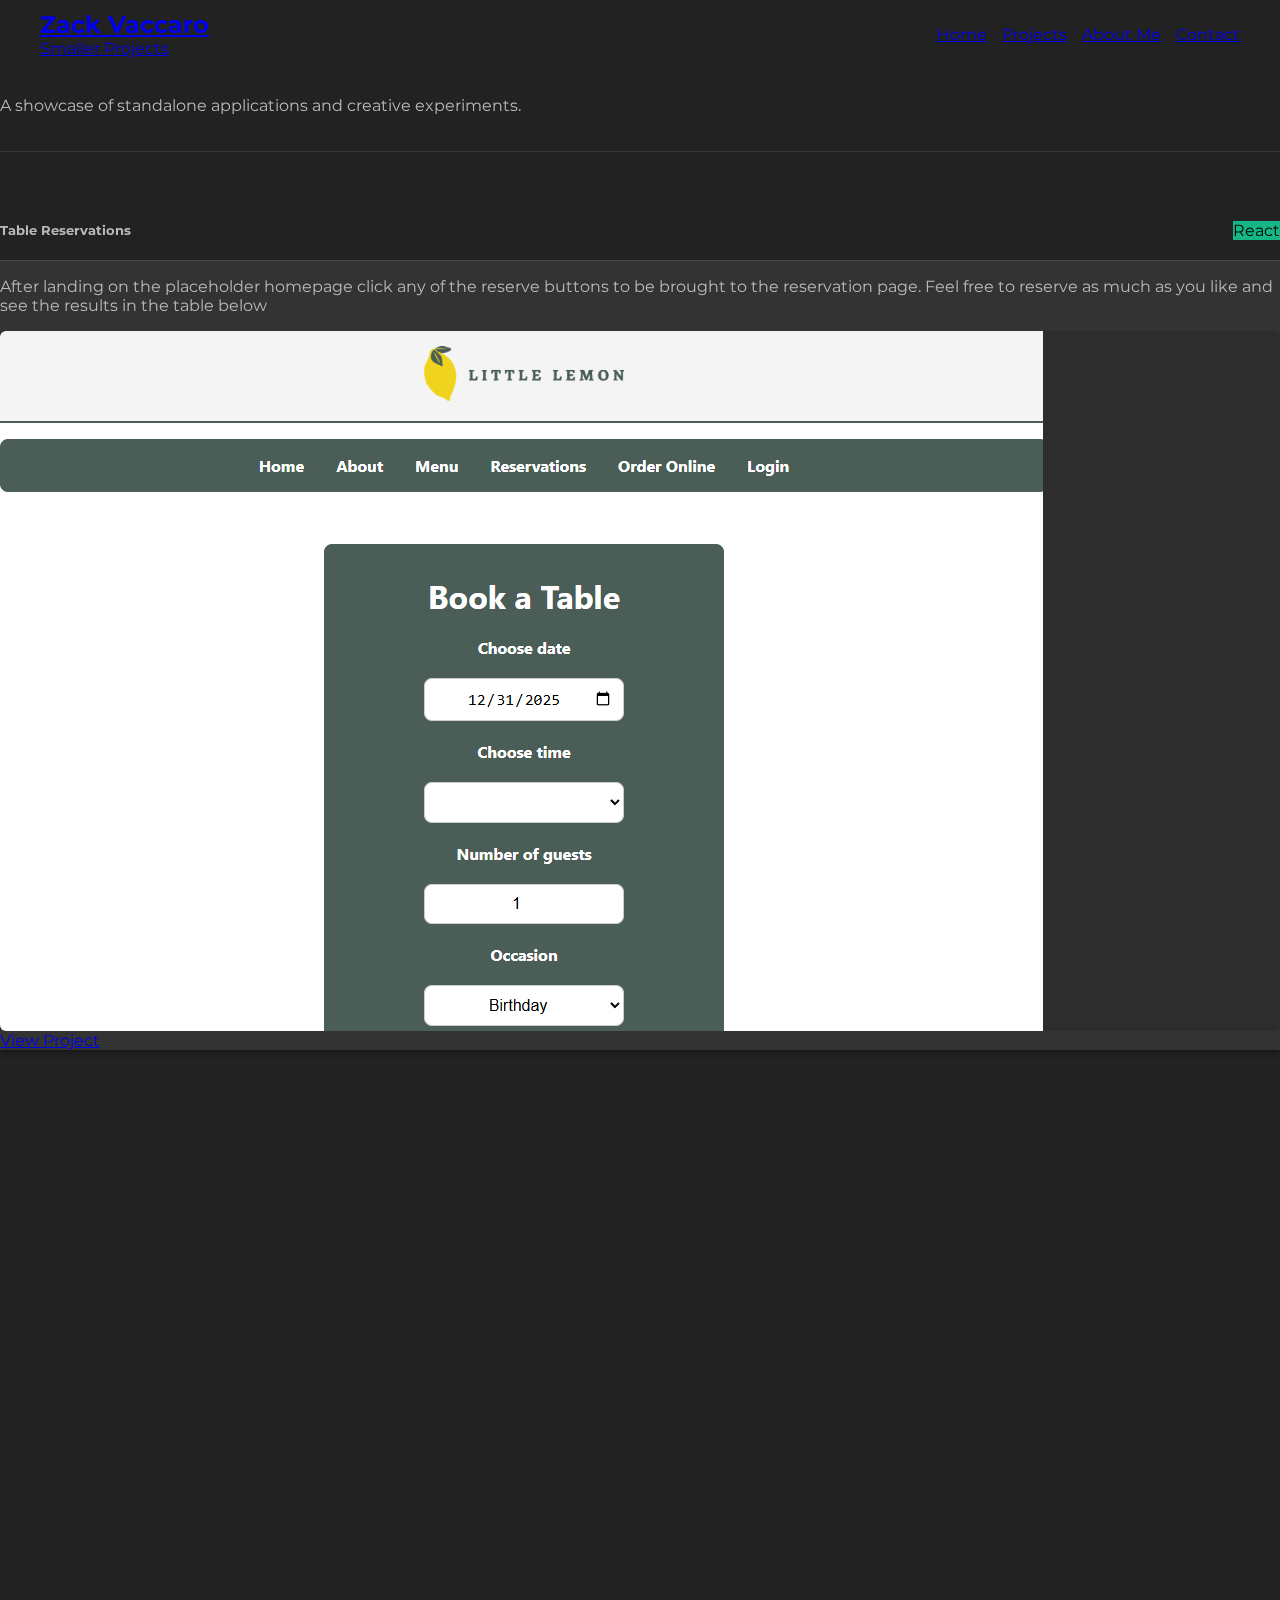
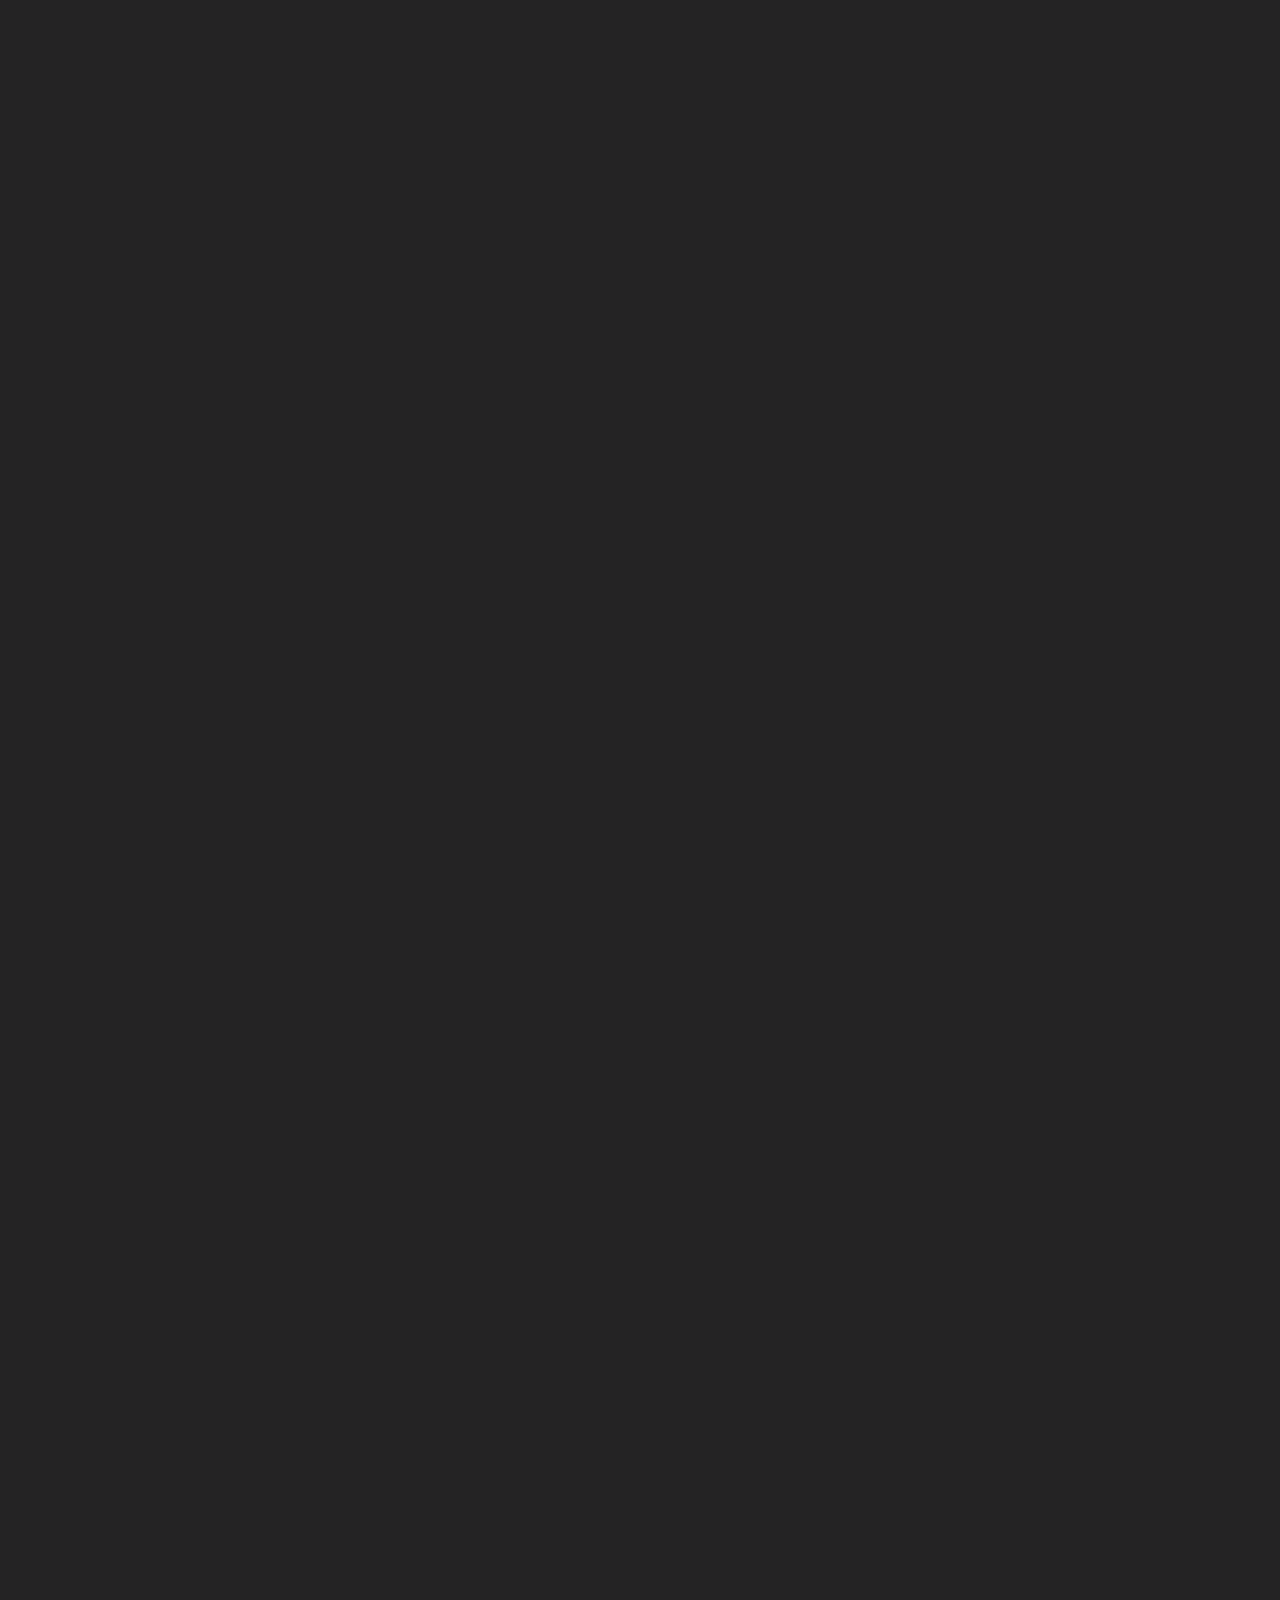
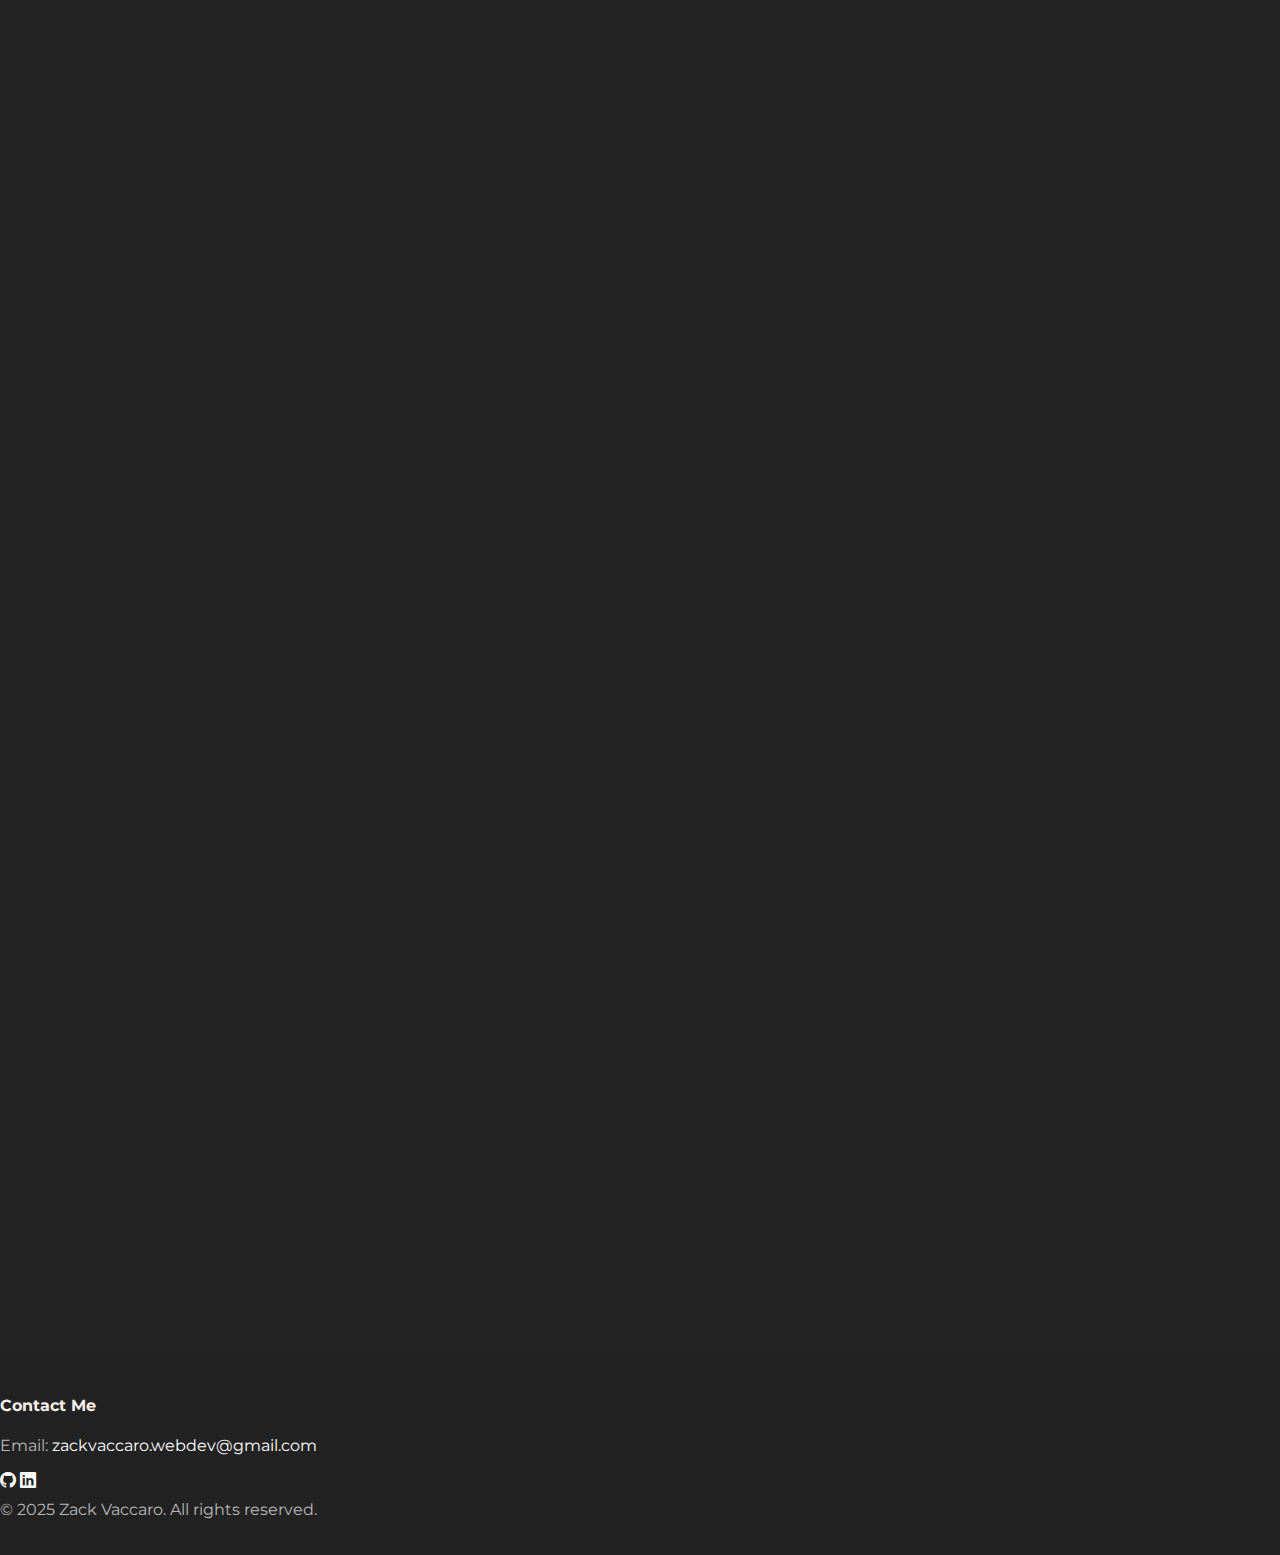
<file: projects.html>
<!doctype html>
<html lang="en">
  <head>
    <meta charset="utf-8">
    <meta name="viewport" content="width=device-width, initial-scale=1">
    <title>Smaller Projects - Zack Vaccaro</title>
    <link rel="stylesheet" href="https://fonts.googleapis.com/css?family=Montserrat">
    <link href="https://cdn.jsdelivr.net/npm/bootstrap@5.3.5/dist/css/bootstrap.min.css" rel="stylesheet" integrity="sha384-SgOJa3DmI69IUzQ2PVdRZhwQ+dy64/BUtbMJw1MZ8t5HZApcHrRKUc4W0kG879m7" crossorigin="anonymous">
    <link rel="stylesheet" href="style.css">
    <link rel="stylesheet" href="https://cdn.jsdelivr.net/npm/bootstrap-icons@1.10.5/font/bootstrap-icons.css">
    <link href="https://unpkg.com/aos@2.3.1/dist/aos.css" rel="stylesheet">
  </head>
  <body class="snippets-page">
    <header id="sticky-header" class="visible" style="position: fixed; top: 0; transform: none; opacity: 1;">
      <div class="sticky-header-left">
        <h1 class="sticky-title"><a href="index.html" class="text-decoration-none text-reset">Zack Vaccaro</a></h1>
        <p class="sticky-subtitle"><a href="index.html" class="text-decoration-none text-reset">Smaller Projects</a></p>
      </div>
      <div class="sticky-header-right">
        <button class="hamburger-menu" aria-label="Toggle menu">
          <i class="bi bi-list"></i>
        </button>
        <div class="sticky-nav-menu">
            <a href="index.html" class="text-decoration-none text-reset fw-bold mx-2">Home</a>
            <a href="index.html#projects" class="text-decoration-none text-reset fw-bold mx-2">Projects</a>
            <a href="index.html#about" class="text-decoration-none text-reset fw-bold mx-2">About Me</a>
            <a href="index.html#contact" class="text-decoration-none text-reset fw-bold mx-2">Contact</a>
        </div>
      </div>
    </header>

    <!-- Main Content Section -->
    <div class="snip-nav-menu">
        <div class="container">
            <div class="row">
                <div class="col-12 text-center">
                <p class="lead">A showcase of standalone applications and creative experiments.</p>
                </div>
            </div>
        </div>
    </div>

    <div class="container" style="margin-top: 200px; min-height: 60vh;">
        <div class="row justify-content-center">

            <!-- Project 1 -->
            <div class="col-lg-10">
                <div class="card snippet-card" data-aos="fade-up-right">
                    <div class="card-header">
                        <h5 class="mb-0">Table Reservations</h5>
                        <span class="badge badge-react">React</span>
                    </div>
                    <div class="card-body">
                        <p>After landing on the placeholder homepage click any of the reserve buttons to be brought to the reservation page.
                           Feel free to reserve as much as you like and see the results in the table below
                        </p>
                        <div class="code-wrapper" style="height: 700px; overflow: hidden;">
                            <img src="Images/TableBookingThumb.png" alt="Project 1 Preview" class="w-100 h-100 object-fit-cover">
                        </div>
                        <a href="https://zcvaccaro.github.io/Table-Booking-App/" target="_blank" class="btn btn-outline-light mt-3 w-100">View Project</a>
                    </div>
                </div>
            </div>

            <!-- Project 2 -->
            <div class="col-lg-10">
                <div class="card snippet-card" data-aos="fade-up-left">
                    <div class="card-header">
                        <h5 class="mb-0">Memorial Invitaion</h5>
                        <span class="badge badge-js">HTML/CSS/JS</span>
                    </div>
                    <div class="card-body">
                        <p>An invite to a memorial for a friend who passed away. Includes an RSVP that populates a Google sheet with all information entered by the
                            user. Feel free to test it out by submitting a fake RSVP.
                        </p>
                        <div class="code-wrapper" style="height: 700px; overflow: hidden;">
                            <img src="Images/MemorialThumb.png" alt="Project 2 Preview" class="w-100 h-100 object-fit-cover">
                        </div>
                        <a href="https://zcvaccaro.github.io/Brit-Memorial-Invite/" target="_blank" class="btn btn-outline-light mt-3 w-100">View Project</a>
                    </div>
                </div>
            </div>

            <!-- Project 3 -->
            <div class="col-lg-10">
                <div class="card snippet-card" data-aos="fade-up-right">
                    <div class="card-header">
                        <h5 class="mb-0">Jewelry Store Homepage</h5>
                        <span class="badge badge-js">HTML/CSS/JS</span>
                    </div>
                    <div class="card-body">
                        <p>A class project for a jewelry store homepage that showcases a carousel and reactive design.</p>
                        <div class="code-wrapper" style="height: 700px; overflow: hidden;">
                            <img src="Images/JewelryThumb.png" alt="Project 3 Preview" class="w-100 h-100 object-fit-cover">
                        </div>
                        <a href="https://zcvaccaro.github.io/Mangatta-Gallow-Jewelry/" target="_blank" class="btn btn-outline-light mt-3 w-100">View Project</a>
                    </div>
                </div>
            </div>

            <!-- Project 4 -->
            <div class="col-lg-10">
                <div class="card snippet-card" data-aos="fade-up-left">
                    <div class="card-header">
                        <h5 class="mb-0">React Protfolio Landing Page</h5>
                        <span class="badge badge-react">React</span>
                    </div>
                    <div class="card-body">
                        <p>A simple mock portfolio landing page built with React and styled components.</p>
                        <div class="code-wrapper" style="height: 700px; overflow: hidden;">
                            <img src="Images/ReactPageThumb.png" alt="Project 4 Preview" class="w-100 h-100 object-fit-cover">
                        </div>
                        <a href="https://zcvaccaro.github.io/React-Homepage-Assignment/" target="_blank" class="btn btn-outline-light mt-3 w-100">View Project</a>
                    </div>
                </div>
            </div>

            <!-- Project 5 -->
            <div class="col-lg-10">
                <div class="card snippet-card" data-aos="fade-up-right">
                    <div class="card-header">
                        <h5 class="mb-0">Little Lemon Homepage</h5>
                        <span class="badge badge-js">JavaScript</span>
                    </div>
                    <div class="card-body">
                        <p>Another class assignment to showcase styling and reactive design.</p>
                        <div class="code-wrapper" style="height: 700px; overflow: hidden;">
                            <img src="Images/LLThumb.png" alt="Project 5 Preview" class="w-100 h-100 object-fit-cover">
                        </div>
                        <a href="https://zcvaccaro.github.io/Little-Lemon-Homepage/" target="_blank" class="btn btn-outline-light mt-3 w-100">View Project</a>
                    </div>
                </div>
            </div>

        </div>
    </div>

    <!-- Contact Me Footer -->
    <footer class="footer mt-5 py-4 bg-dark text-white" id="contact">
      <div class="container text-center">
        <h4 class="mb-3">Contact Me</h4>
        <p>Email: <a href="mailto:zackvaccaro.webdev@gmail.com" class="text-white text-decoration-underline">zackvaccaro.webdev@gmail.com</a></p>
        <div class="d-flex justify-content-center gap-4 mt-3">
          <a href="https://github.com/zcvaccaro" target="_blank" class="text-white fs-4"><i class="bi bi-github"></i></a>
          <a href="https://www.linkedin.com/in/zack-vaccaro-902574379/" target="_blank" class="text-white fs-4"><i class="bi bi-linkedin"></i></a>
        </div>
        <p class="mt-4 small">&copy; 2025 Zack Vaccaro. All rights reserved.</p>
      </div>
    </footer>

    <script src="https://cdn.jsdelivr.net/npm/bootstrap@5.3.5/dist/js/bootstrap.bundle.min.js" integrity="sha384-k6d4wzSIapyDyv1kpU366/PK5hCdSbCRGRCMv+eplOQJWyd1fbcAu9OCUj5zNLiq" crossorigin="anonymous"></script>
    <script src="https://unpkg.com/aos@2.3.1/dist/aos.js"></script>
    <script>
      AOS.init({ duration: 1000, offset: 400, easing: 'ease-in-out', once: false, mirror: true, anchorPlacement: 'top-bottom' });
    </script>
    <script src="script.js"></script>
  </body>
</html>
</file>
<file: style.css>
/* ========================================================================== 
   Base Styles
   ========================================================================== */

* {
  box-sizing: border-box;
}

body {
  font-family: "Montserrat", sans-serif;
  background: rgb(36, 35, 36);
  color: rgb(185, 185, 185);
  margin: 0;
  padding: 0;
}

h1,
h2,
p,
h5 {
  color: rgb(185, 185, 185);
}

h2 {
  font-size: medium;
}

/* ==========================================================================
   Header & Navigation
   ========================================================================== */
/* Animated Header */
.large-header {
  position: relative;
  width: 100%;
  height: 100vh;
  background: #333;
  overflow: hidden;
  background-size: cover;
  background-position: center center;
  z-index: 1;
}

#large-header {
  background-image: url("Images/HeaderBackDrop.jpg");
  background-size: cover;
  background-position: center center;
}

.header-text {
  position: absolute;
  top: 50%;
  left: 50%;
  transform: translate3d(-50%, -50%, 0);
  text-align: center;
  z-index: 2;
  transition: transform 0.2s, font-size 0.2s;
}

.main-title {
  margin: 0;
  padding: 0;
  color: #f9f1e9;
  font-size: 4rem;
  font-weight: 700;
}

.main-title .subtitle {
  font-weight: 200;
  font-size: 1.8rem;
  display: block;
  margin-top: 0.2em;
  color: #f9f1e9;
  text-shadow: 0px 5px 15px #000000;
}

.header-buttons {
  position: absolute;
  top: 140%;
  left: 50%;
  transform: translateX(-50%);
  display: flex;
  gap: 20px;
  z-index: 10;
  flex-wrap: nowrap;
  transition: transform 0.2s;
}

.header-buttons button {
  background-color: rgba(255, 255, 255, 0.15);
  border: 1px solid white;
  color: white;
  padding: 12px 25px;
  font-size: 1rem;
  cursor: pointer;
  border-radius: 5px;
  transition: background-color 0.3s, transform 0.2s;
  white-space: nowrap;
}

.header-buttons button:hover {
  background-color: rgba(255, 255, 255, 0.3);
  transform: scale(1.05);
}

/* Sticky Header */
#sticky-header {
  position: fixed;
  top: 0;
  left: 0;
  width: 100%;
  background: rgba(36, 35, 36, 0.98);
  padding: 10px 40px;
  display: flex;
  justify-content: space-between;
  align-items: center;
  transform-origin: top center;
  opacity: 0;
  transform: scale(0.5) translateY(0px);
  transition: transform 0.8s ease, opacity 0.8s ease;
  z-index: 200;
}

#sticky-header.visible {
  opacity: 1;
  transform: scale(1) translateY(0);
}

.sticky-header-left {
  text-align: left;
}

.hamburger-menu {
  display: none; /* Hidden by default */
  background: none;
  border: none;
  color: #f9f1e9;
  font-size: 2rem;
  cursor: pointer;
  padding: 0;
  line-height: 1;
}

.sticky-header-right {
  display: flex;
  gap: 15px;
}

/* This is the container for the nav buttons */
.sticky-nav-menu {
  display: flex;
  gap: 15px;
}

.sticky-nav-menu.open {
  display: flex;
  flex-direction: column;
  position: absolute;
  top: 100%;
  right: 0;
  background: rgba(36, 35, 36, 0.98);
  width: 100%;
  padding: 10px 0;
  border-bottom: 1px solid rgba(255, 255, 255, 0.1);
}

.sticky-nav-menu.open button {
  width: 90%;
  text-align: center;
  margin: 0 auto;
  margin-bottom: 10px; /* Adds space between the buttons */
}

.sticky-nav-menu button {
  background: none;
  border: 1px solid rgba(255, 255, 255, 0.5);
  color: #f9f1e9;
  padding: 8px 15px;
  font-size: 0.9rem;
  cursor: pointer;
  border-radius: 5px;
  transition: background-color 0.3s, border-color 0.3s, opacity 0.3s;
}

.sticky-nav-menu button:hover {
  background-color: rgba(116, 114, 114, 0.1);
  border-color: white;
}

.sticky-nav-menu a {
  transition: opacity 0.3s;
}

.sticky-title {
  font-size: 1.5rem;
  margin: 0;
  color: #f9f1e9;
}

.sticky-subtitle {
  font-size: 1rem;
  margin: 0;
  color: #f9f1e9;
}

/* Gradient overlay for fade effect at bottom */
.large-header::after {
  content: "";
  position: absolute;
  bottom: 0;
  width: 100%;
  height: 200px;
  background: linear-gradient(to bottom, rgba(51, 51, 51, 0), #333);
  pointer-events: none;
}

/* Responsive adjustments */
@media only screen and (max-width: 768px) {
  .main-title { font-size: 2.2rem; }
  .main-title .subtitle { font-size: 1.4rem; }
  #sticky-header { padding: 10px 15px; }
  .sticky-title { font-size: 1.2rem; }
  .sticky-subtitle { font-size: 0.8rem; }
  .hamburger-menu { display: block; } /* Show hamburger on mobile */
  .sticky-header-right {
    gap: 0; /* Remove gap for mobile */
  }
  .sticky-nav-menu {
    display: none; /* Hide nav links by default on mobile */
  }
  .header-buttons button { font-size: 0.9rem; padding: 8px 16px; }

}

/* Card */
.card {
  position: relative;
  z-index: 101;
}

/* ==========================================================================
   About Me Section
   ========================================================================== */
/* About Me Card */ 
#about.card {
  background-color: black;  color: #f9f1e9;
  border: none;
}

.about-card-body {
  display: flex;
  flex-direction: column;
  align-items: center;
  gap: 20px;
}

.about-content {
  overflow: hidden;
  max-width: 900px;
  margin: 0 auto;
}

.about-image {
  float: left;
  width: 150px;
  height: 150px;
  border-radius: 50%;
  object-fit: cover;
  margin: 0 20px 20px 0;
  border: 3px solid #f9f1e9;
}

.about-content p {
  line-height: 2.5;
  color: #f9f1e9;
  text-indent: 4em;
}

@media (max-width: 768px) {
  .about-image {
    float: none;
    display: block;
    margin: 0 auto 20px auto;
  }

  .about-content p {
    text-align: center;
    text-indent: 0;
  }
}

/* ==========================================================================
   Projects Section (Banner & Carousel)
   ========================================================================== */
.portfolio-banner {
  /* Layer the new line effect on top of the original gradient */
  background: 
    /* Thin, faint lines converging at the top center */
    repeating-conic-gradient(from -45deg at 50% -150%, 
      transparent 0deg 4.4deg, 
      rgba(255, 255, 255, 0.05) 4.5deg, 
      transparent 4.6deg 9deg
    ),
    linear-gradient(to bottom, #333, #000 100px);
  text-align: center;
  padding: 2rem 1rem;
  position: relative;
  z-index: 101; /* Ensure it's above the header's pseudo-element */
}

.portfolio-banner-title {
  margin: 0;
  font-size: 2.5rem;
  font-weight: 700;
  color: #f9f1e9;
  text-transform: uppercase;
  letter-spacing: 2px;
}

@media (max-width: 768px) {
  /* Thinner Projects Banner on Mobile */
  .portfolio-banner {
    padding: 0.5rem 1rem;
  }
  .portfolio-banner-title {
    font-size: 1.3rem;
  }
}
.custom-carousel-container {
  width: 100%;
  margin: auto;
  position: relative;
}

.carousel-scene {
  width: 100%;
  perspective: 1000px;
  position: relative;
}

.carousel-cube {
  width: 100%;
  height: 100%;
  position: absolute;
  top: 0;
  transform-style: preserve-3d;
  transition: transform 1s;
}

.carousel-face {
  position: absolute;
  width: 100%;
  height: 100%;
  backface-visibility: hidden;
}

.carousel-face img {
  width: 100%;
  height: 100%;
  object-fit: cover;
  display: block;
}

.carousel-caption {
  position: absolute;
  bottom: 20px;
  left: 50%;
  transform: translateX(-50%);
  text-align: center;
  color: white;
  text-shadow: 1px 1px 2px black;
}

.front { transform: rotateY(-180deg); }
.back { transform: rotateY(180deg); }
.right { transform: rotateY(90deg); }
.left { transform: rotateY(-90deg); }

.carousel-controls {
  position: absolute;
  top: 50%;
  width: 100%;
  display: flex;
  justify-content: space-between;
  transform: translateY(-50%);
  padding: 0 20px;
}

.prev-btn,
.next-btn {
  background-color: transparent;
  border: none;
  cursor: pointer;
  width: 60px;
  height: 100px;
  border-radius: 50%;
  display: flex;
  align-items: center;
  justify-content: center;
  transition: transform 0.3s ease, background-color 0.3s ease;
}

.prev-btn img,
.next-btn img {
  width: 50px;
  height: 50px;
  object-fit: contain;
  filter: drop-shadow(0 0 5px rgba(0, 0, 0, 0.7));
}

.prev-btn:hover, .next-btn:hover {
  transform: scale(1.1);
}

.carousel-indicators {
  position: absolute;
  bottom: 10px;
  left: 0;
  right: 0;
  margin: auto;
  display: flex;
  justify-content: center;
}

.indicator {
  width: 10px;
  height: 10px;
  border-radius: 50%;
  background-color: #ccc;
  margin: 0 5px;
  cursor: pointer;
}

.indicator.active { background-color: #333; }

/* ==========================================================================
   Skills Section
   ========================================================================== */
.skills-section {
  padding: 40px 0;
  background-color: #000000;
}

.skills-grid {
  display: flex;
  flex-wrap: wrap;
  justify-content: center;
  gap: 40px;
}

.skill-item {
  display: flex;
  flex-direction: column;
  align-items: center;
  max-width: 120px;
  transition: transform 0.3s ease;
}

.skill-item img {
  width: 80px;
  height: 80px;
  object-fit: contain;
  margin-bottom: 10px;
}

.skill-item p {
  margin: 0;
  font-weight: bold;
}

.skill-item:hover { transform: scale(1.1); }

/* ==========================================================================
   Footer
   ========================================================================== */
footer {
  background-color: #222;
  padding: 20px 0;
}

footer a {
  color: white;
  text-decoration: none;
}

footer a:hover {
  color: #ffc107;
  text-decoration: underline;
  transition: color 0.3s ease;
}

footer p { margin-top: 10px; }

/* ==========================================================================
   Snippets Page
   ========================================================================== */

.snippets-page {
    background-image: linear-gradient(to bottom, #222 30%, #6b036b);
    background-size: cover;
    min-height: 100vh;
    color: #f9f1e9;
    background-attachment: fixed;
    background-repeat: no-repeat;
    width: 100%;
}

.sticky-nav-menu:hover button:not(:hover),
.sticky-nav-menu:hover a:not(:hover) {
    opacity: 0.4;
}

.snippet-card {
    margin-bottom: 2rem;
    border: none;
    box-shadow: 0 4px 6px rgba(0,0,0,0.3);
    background-color: #333;
    color: #f9f1e9;
}
.snippet-card .card-header {
    background-color: #222;
    border-bottom: 1px solid #444;
    display: flex;
    justify-content: space-between;
    align-items: center;
}
.snippet-code {
    background-color: #1e1e1e;
    color: #d4d4d4;
    padding: 1rem;
    border-radius: 0.375rem;
    overflow-x: auto;
    font-family: 'Courier New', Courier, monospace;
    border: 1px solid #444;
}
.badge-python { background-color: #3776ab; color: rgb(0, 0, 0); }
.badge-js { background-color: #f7df1e; color: black; }
.badge-react { background-color: #15b686; color: rgb(0, 0, 0); }

.filter-btn {
    margin: 0 5px;
    border-radius: 20px;
}

.snip-nav-menu {
    position: fixed;
    top: 60px;
    width: 100%;
    z-index: 190;
    background: rgba(36, 35, 36, 0.95);
    padding: 20px 0;
    border-bottom: 1px solid rgba(255, 255, 255, 0.1);
}

/* ==========================================================================
   Snippet Card Specifics (Prism.js overrides & Expand logic)
   ========================================================================== */

/* Code Block Wrapper */
.code-wrapper {
    position: relative;
    background: #2d2d2d; /* Matches Prism Tomorrow bg */
    border-radius: 6px;
    margin-top: 15px;
}

/* The Pre tag (Prism target) override */
pre[class*="language-"] {
    margin: 0 !important;
    border-radius: 6px !important;
    max-height: 200px; /* COLLAPSED HEIGHT */
    overflow: hidden !important; /* Hide scrollbar when collapsed */
    transition: max-height 0.5s ease-in-out;
    padding: 15px !important;
}

/* Class added via JS to expand */
pre.expanded {
    max-height: 2000px; /* Large enough to fit */
}

/* Fade Overlay */
.fade-overlay {
    position: absolute;
    bottom: 0;
    left: 0;
    right: 0;
    height: 80px;
    background: linear-gradient(to bottom, transparent, #2d2d2d);
    pointer-events: none;
    transition: opacity 0.3s ease;
    border-bottom-left-radius: 6px;
    border-bottom-right-radius: 6px;
}

.fade-overlay.hidden {
    opacity: 0;
}

/* Toggle Button */
.toggle-btn {
    width: 100%;
    padding: 8px;
    background: #3a3a3a;
    color: #ccc;
    border: none;
    border-bottom-left-radius: 6px;
    border-bottom-right-radius: 6px;
    cursor: pointer;
    font-size: 0.8rem;
    transition: background 0.2s, color 0.2s;
}

.toggle-btn:hover {
    background: #4a4a4a;
    color: #fff;
}
</file>
